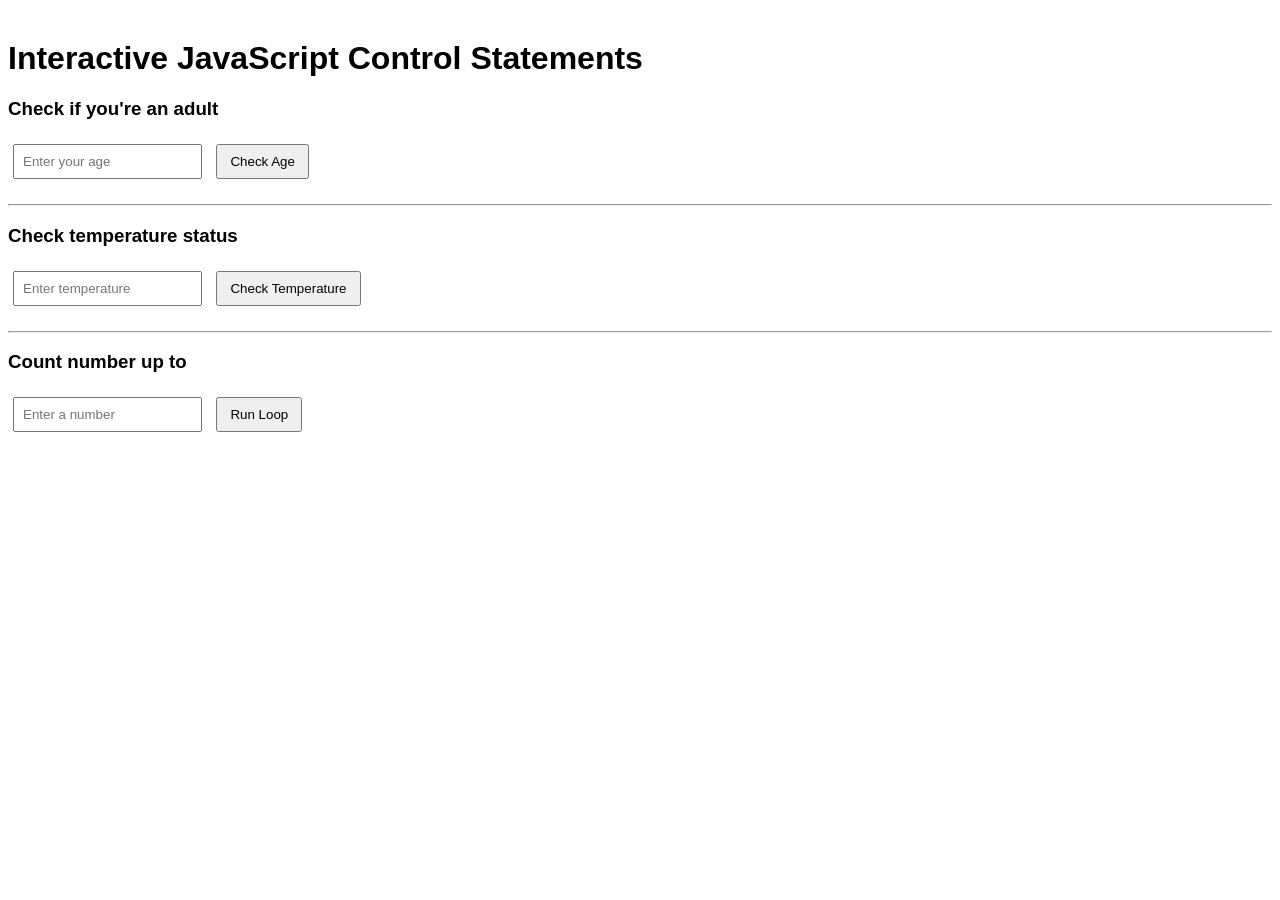
<file: Control statements/index.html>
<!DOCTYPE html>
<html>
<head>
    <title>Control Statements</title>
    <link rel="stylesheet" href="style.css">
</head>
<body>

    <h1> Interactive JavaScript Control Statements</h1>

    <div>
        <h3>Check if you're an adult</h3>
        <input type="number" id="age" placeholder="Enter your age">
        <button onclick="checkAge()">Check Age</button>
        <p id="ageResult"></p>
    </div>

    <hr>

    <div>
        <h3>Check temperature status</h3>
        <input type="number" id="temp" placeholder="Enter temperature">
        <button onclick="checkTemp()">Check Temperature</button>
        <p id="tempResult"></p>
    </div>

    <hr>

    <div>
        <h3>Count number up to</h3>
        <input type="number" id="countNum" placeholder="Enter a number">
        <button onclick="startCount()">Run Loop</button>
        <p id="countResult"></p>
    </div>

    <script src="script.js"></script>
</body>
</html>
</file>
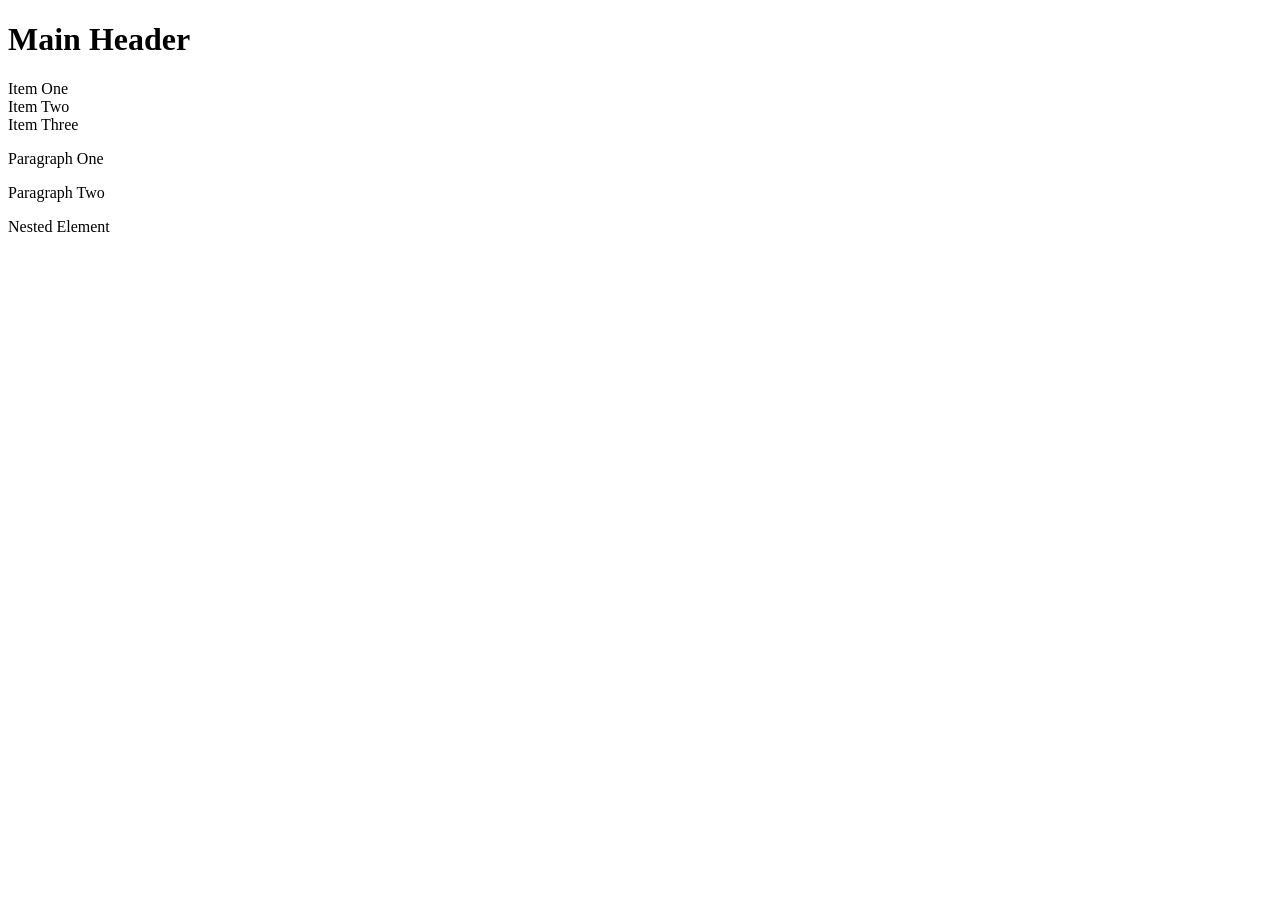
<file: Phase-3/program-51/index.html>
<!DOCTYPE html>
<html>
<head>
  <title>Program 51</title>
</head>
<body>

  <h1 id="main-header">Main Header</h1>

  <div class="item">Item One</div>
  <div class="item">Item Two</div>
  <div class="item">Item Three</div>

  <p>Paragraph One</p>
  <p>Paragraph Two</p>

  <div class="container">
    <span class="nested">Nested Element</span>
  </div>

  <script src="program-51.js"></script>

</body>
</html>
</file>
<file: Control statements/style.css>
body {
    font-family: Arial;
    text-align: left;
    margin-top: 40px;
}

input {
    padding: 8px;
    margin: 5px;
}

button {
    padding: 8px 12px;
    margin: 5px;
    cursor: pointer;
}

div {
    margin-bottom: 20px;
}
</file>
